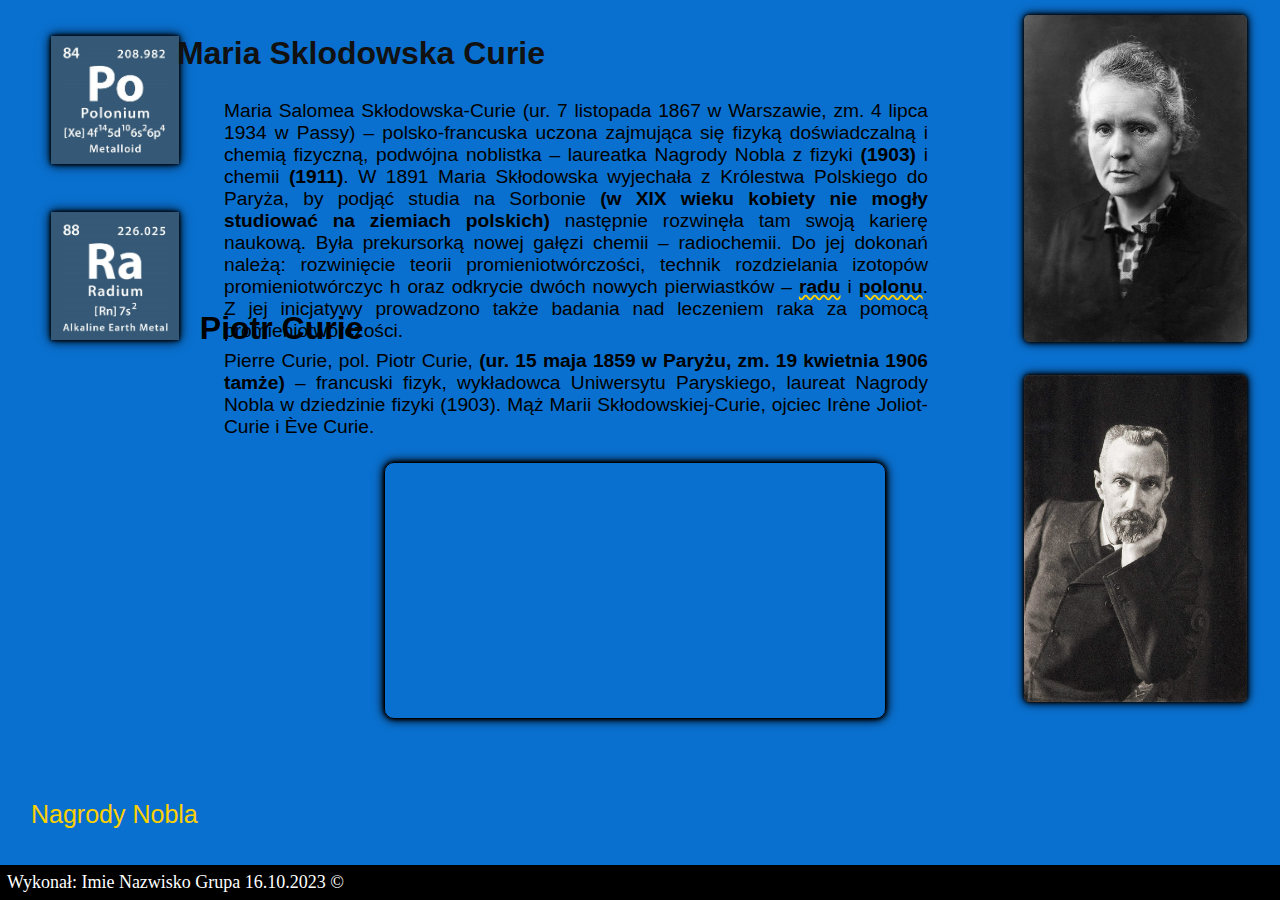
<file: index.html>
<!DOCTYPE html>
<html lang="en">
<head>
    <meta charset="UTF-8">
    <meta name="viewport" content="width=device-width, initial-scale=0.9">
    <link rel="stylesheet" href="style.css">
    <link rel="shortcut icon" href="material/home-page.png" type="image/x-icon">
    <title>Strona Główna</title>
</head>
<body>

    <!-- Heading -->
    <!-- Navigation -->
    <!-- Maria Skłodowska Curie Information -->
    <!-- Piotr Curie Information -->
    <!-- Some Videos & Grafics for presentation -->
    
   
      <button class="neon-button1"> <a href="podstrony/nagrody_nobla.html">Nagrody Nobla</a></button>
      <button class="neon-button"><a href="podstrony/polon.html"> <img src="material/Zrzut ekranu 2023-10-15 211824.jpg" alt="" width="128px" height="128px"></a></button>
      <button class="neon-button"><a href="podstrony/rad.html"><img src="material/radium.jpg" alt="" width="128px" height="128px"></a></button>

    
        <h1>Maria Sklodowska Curie</h1>
        <p>Maria Salomea Skłodowska-Curie (ur. 7 listopada 1867 w Warszawie, zm. 4 lipca 1934 w Passy) – polsko-francuska uczona zajmująca się fizyką doświadczalną i chemią fizyczną, podwójna noblistka – laureatka Nagrody Nobla z fizyki <b>(1903)</b> i chemii <b>(1911)</b>.

            W 1891 Maria Skłodowska wyjechała z Królestwa Polskiego do Paryża, 
            by podjąć studia na Sorbonie <b>(w XIX wieku kobiety nie mogły studiować na ziemiach polskich)</b> 
            następnie rozwinęła tam swoją karierę naukową. Była prekursorką nowej gałęzi chemii – radiochemii.
             Do jej dokonań należą: rozwinięcie teorii promieniotwórczości, technik rozdzielania izotopów promieniotwórczyc
             h oraz odkrycie dwóch nowych pierwiastków – <a href="podstrony/rad.html" class="link">radu</a> i <a href="podstrony/polon.html" class="link">polonu</a>.
             Z jej inicjatywy prowadzono także badania nad leczeniem raka za pomocą promieniotwórczości.</p>
        
        <h1 id="piotr_tytul">Piotr Curie</h1>
        <p id="opis_piotr">Pierre Curie, pol. Piotr Curie, <b>(ur. 15 maja 1859 w Paryżu, zm. 19 kwietnia 1906 tamże)</b> – francuski fizyk, wykładowca Uniwersytu Paryskiego, laureat Nagrody Nobla w dziedzinie fizyki (1903).

            Mąż Marii Skłodowskiej-Curie, ojciec Irène Joliot-Curie i Ève Curie.</p>

        <img src="material/maria_sklodowska.jpg" alt="maria" id="maria">
        <img src="material/Pierre_Curie_by_Dujardin_c1906.jpg" alt="Piotr" id="piotr">

        <iframe width="500" height="255" src="https://www.youtube.com/embed/m0ql8dMsfgQ?si=WZkfMusqhWOHdjLw" title="YouTube video player" frameborder="0" allow="accelerometer; autoplay; clipboard-write; encrypted-media; gyroscope; picture-in-picture; web-share" allowfullscreen></iframe>

    <footer>Wykonał: Imie Nazwisko Grupa 16.10.2023 &copy;</footer>
</body>
</html>
</file>
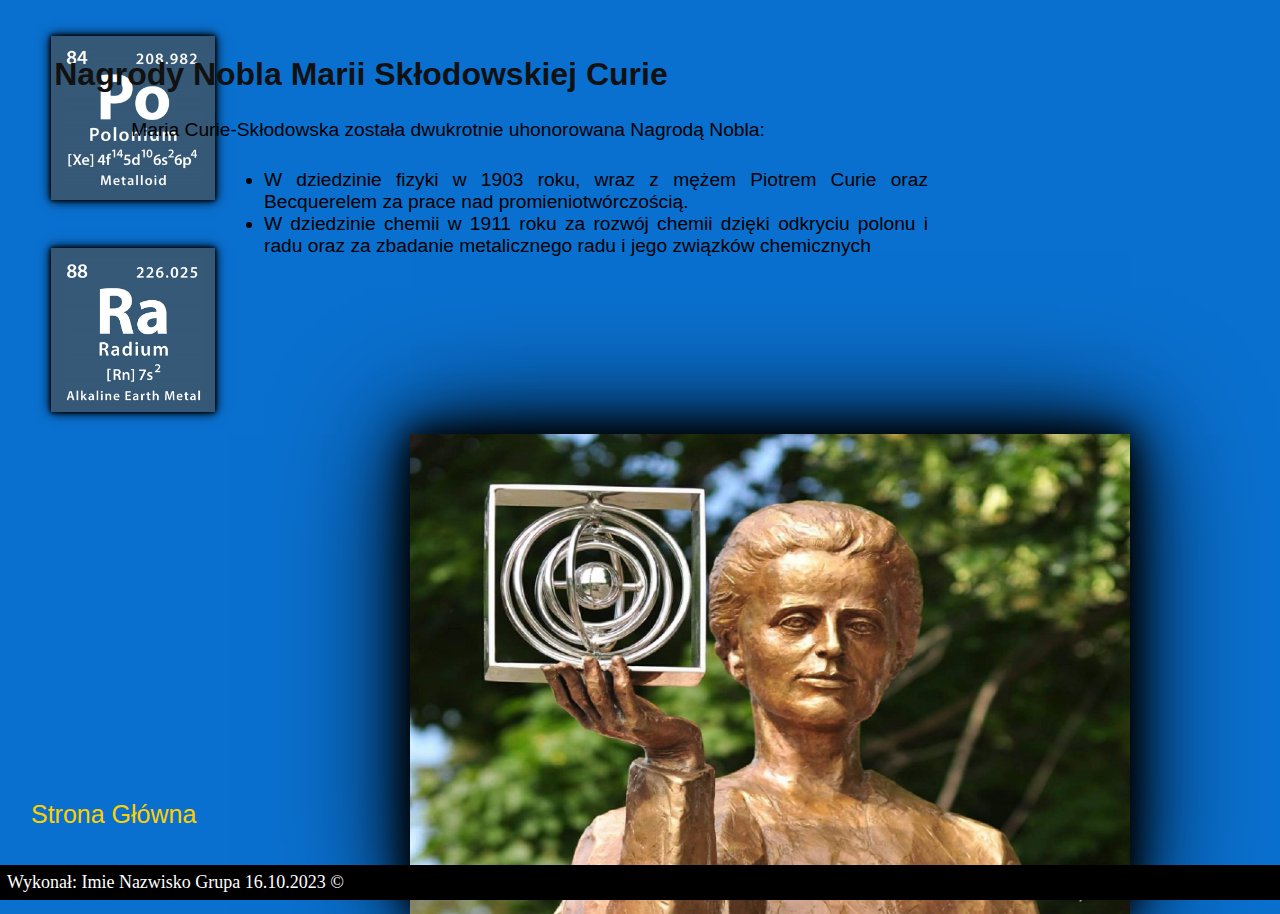
<file: podstrony/nagrody_nobla.html>
<!DOCTYPE html>
<html lang="en">
<head>
    <meta charset="UTF-8">
    <meta name="viewport" content="width=device-width, initial-scale=1.0">
    <link rel="stylesheet" href="css/style.css">
    <link rel="shortcut icon" href="nobel-prize.png" type="image/x-icon">
    <title>Nagrody Nobla</title>
</head>
<body>

 <button class="neon-button1"> <a href="/index.html">Strona Główna</a></button>
 <button class="neon-button"><a href="/podstrony/polon.html"> <img src="Zrzut ekranu 2023-10-15 211824.jpg"  width="164px" height="164px"></a></button>
 <button class="neon-button"><a href="/podstrony/rad.html"><img src="radium.jpg"  width="164px" height="164px"></a></button>


    <h1>Nagrody Nobla Marii Skłodowskiej Curie</h1>
    <p>Maria Curie-Skłodowska została dwukrotnie uhonorowana Nagrodą Nobla:
     <ul>
      <li>W dziedzinie fizyki w 1903 roku, wraz z mężem Piotrem Curie oraz Becquerelem za prace nad promieniotwórczością.</li>
      <li>W dziedzinie chemii w 1911 roku za rozwój chemii dzięki odkryciu polonu i radu oraz za zbadanie metalicznego radu i jego związków chemicznych</li>
     </ul>
    </p>
    <img src="nagroda nobla marii.jpg" id="image_nobel">
    <footer>Wykonał: Imie Nazwisko Grupa 16.10.2023 &copy;</footer>
</body>
</html>
</file>
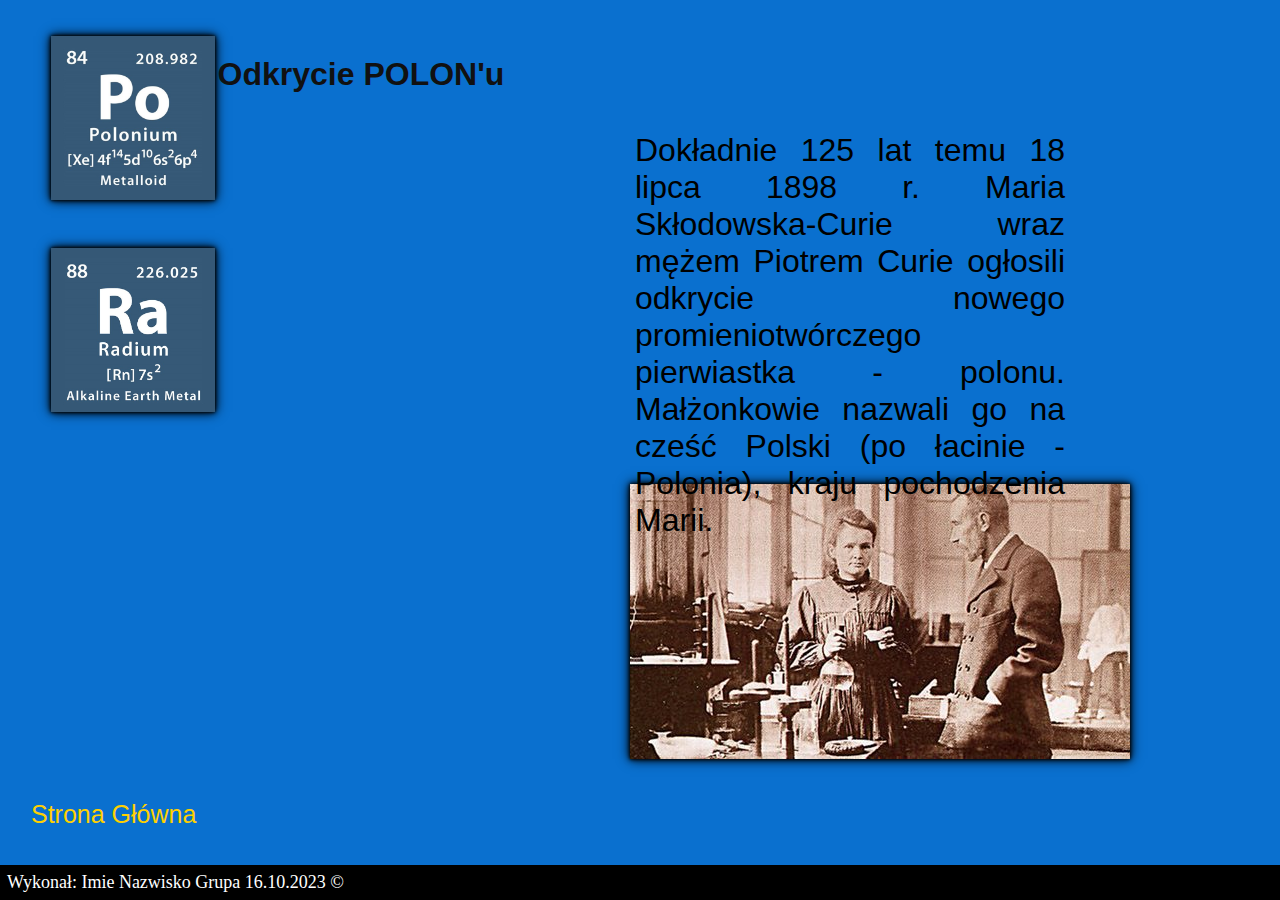
<file: podstrony/polon.html>
<!DOCTYPE html>
<html lang="en">
<head>
    <meta charset="UTF-8">
    <meta name="viewport" content="width=device-width, initial-scale=1.0">
    <link rel="shortcut icon" href="material/polonium.png" type="image/x-icon">
    <link rel="stylesheet" href="css/style.css">
    <title>POLON</title>
</head>
<body>
    <button class="neon-button1"> <a href="/index.html">Strona Główna</a></button>
    <button class="neon-button"><a href="polon.html"> <img src="Zrzut ekranu 2023-10-15 211824.jpg"  width="164px" height="164px"></a></button>
    <button class="neon-button"><a href="rad.html"><img src="radium.jpg"  width="164px" height="164px"></a></button>
    <h1>Odkrycie POLON'u</h1>
    <p class="rad_tekst">Dokładnie 125 lat temu 18 lipca 1898 r. Maria Skłodowska-Curie wraz mężem Piotrem Curie ogłosili odkrycie nowego promieniotwórczego pierwiastka - polonu. Małżonkowie nazwali go na cześć Polski (po łacinie - Polonia), kraju pochodzenia Marii.</p>
    <img src="polon_odkrycie.jpg" alt="" id="image_rad">
    <footer>Wykonał: Imie Nazwisko Grupa 16.10.2023 &copy;</footer>
</body>
</html>
</file>
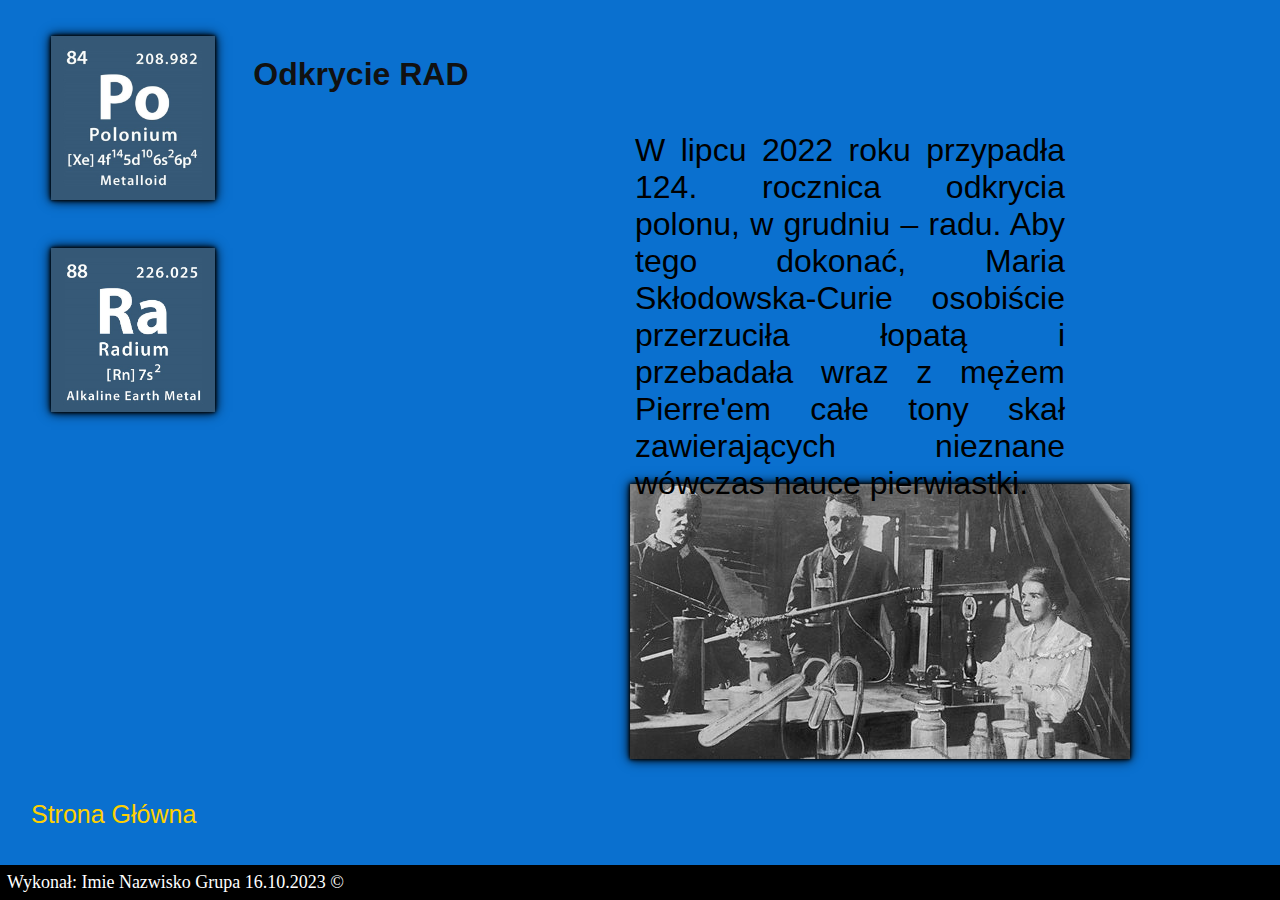
<file: podstrony/rad.html>
<!DOCTYPE html>
<html lang="en">
<head>
    <meta charset="UTF-8">
    <meta name="viewport" content="width=device-width, initial-scale=1.0">
    <link rel="shortcut icon" href="material/radium.png" type="image/x-icon">
    <link rel="stylesheet" href="css/style.css">
    <title>RAD</title>
</head>
<body>
    <button class="neon-button1"> <a href="/index.html">Strona Główna</a></button>
    <button class="neon-button"><a href="polon.html"> <img src="Zrzut ekranu 2023-10-15 211824.jpg"  width="164px" height="164px"></a></button>
    <button class="neon-button"><a href="rad.html"><img src="radium.jpg"  width="164px" height="164px"></a></button>
    
    <h1>Odkrycie RAD</h1>
    
    <p class="rad_tekst">W lipcu 2022 roku przypadła 124. rocznica odkrycia polonu, w grudniu – radu. Aby tego dokonać, Maria Skłodowska-Curie osobiście przerzuciła łopatą i przebadała wraz z mężem Pierre'em całe tony skał zawierających nieznane wówczas nauce pierwiastki.</p>
    <img src="b91cfa66-7a42-44bc-9a74-ea46adb08bbc.jpg" alt="" id="image_rad">
    <footer>Wykonał: Imie Nazwisko Grupa 16.10.2023 &copy;</footer>
</body>
</html>
</file>
<file: style.css>
* {
    margin: 0;
    padding: 0;
}


/* 
/* ".inherited-styles-for-exported-element" is a generated class for the inherited styles of the exported element, feel free to rename it. */
/*  
.inherited-styles-for-exported-element {
    color: #333;
  }
  
  h3 {
    font-family: "CerebriSans-Bold", -apple-system, BlinkMacSystemFont, "Roboto", sans-serif;
    font-size: 2em;
    font-weight: 400;
    margin-top: 0;
  }
   */
/* Text Animation */
/* https://www.youtube.com/watch?v=yefgBA1CecI */
/* https://www.youtube.com/watch?v=m0o0QNpY9-0 */
/* CSS Animation */
/* https://www.youtube.com/watch?v=SgmNxE9lWcY */
/* Buttons */
/* https://getcssscan.com/css-buttons-examples */
/* Google Fonts */
/* https://www.typewolf.com/google-fonts */
/* Website Example */
/* https://moffett.ai/ */
/* https://www.webdesign-inspiration.com/web-designs/industry/science */
/* https://www.datascience.movie/ */

body {
    overflow-y: hidden;
    background-color: rgb(10, 112, 207);
}

/* Add more styles to your content as needed */

footer {
    background: #000000;
    color: white;
    text-align: center;
    font-family: 'Times New Roman', Times, serif;
    font-size: large;
    padding: 7px;
    display: flex;
    bottom: 0;
    position: fixed;
    width: 100%;
    
}
.neon-button {
    margin: 10px;
    margin-top: 35px;
    margin-left: 50px;
    display: block;
    padding: 0;
    padding-bottom: 0;
    font-size: 45px;
    background-color: rgb(10, 112, 207);
    color: #111;
    text-align: center;
    border: 1px solid rgb(10, 112, 207);



  }
img {
    box-shadow: 0 0 3px #000000, 0 0 6px #000000, 0 0 12px #000000;
  }
.neon-button:hover {
    background-color: rgb(10, 112, 207); /* Change the background color on hover */
    color: #111; /* Change the text color on hover */
    font-weight: bolder;
}

h1 {
    font-family: sans-serif;
    position: absolute;
    top: 25px; 
    left: 28.2%; 
    transform: translateX(-50%);
    text-align: center;
    color: #111;
    padding: 10px;
}
p {
    font-family: sans-serif;
    position: absolute;
    top: 100px; 
    left: 45%; 
    transform: translateX(-50%);
    text-align: justify;
    color: black;
    font-size: larger;
}

#piotr_tytul {
    font-family: sans-serif;
    position: absolute;
    top: 300px; 
    left: 22.0%; 
    transform: translateX(-50%);
    text-align: center;
    color: black;

}
#opis_piotr {
    font-family: sans-serif;
    position: absolute;
    top: 350px; 
    left: 45%; 
    transform: translateX(-50%);
    text-align: justify;
    color: black;
    font-size: larger;
}
#maria {
    margin-top: 15px;
    top: 0;
    position: absolute;
    left: 80%;
    height: 327px;
    width: 223px;
    box-shadow: 0 0 3px #000000, 0 0 6px #000000, 0 0 12x #000000;
    border: none;
    border-radius: 5px;
}
#maria:hover {
    box-shadow: 0 0 3px #ffd000, 0 0 6px #ffd000, 0 0 12x #ffd000;

}
#piotr {
    margin-top: 25px;
    top: 350px;
    position: absolute;
    left: 80%;
    height: 327px;
    width: 223px;
    box-shadow: 0 0 3px #000000, 0 0 6px #000000, 0 0 12x #000000;
    border: none;
    border-radius: 5px;
    
}
iframe {
    position: absolute;
    left: 30%;
    margin-top: 100px;
    border: 1px solid black;
    border-radius: 10px;
    box-shadow: 0 0 3px #000000, 0 0 6px #000000, 0 0 12px #000000;
}
.neon-button1 {
    position: fixed;
    bottom: 50px;
    margin: 10px;
    display: block;
    padding: 10px 20px;
    font-size: 25px;
    background-color: rgb(10, 112, 207);
    color: rgb(39, 39, 39);
    text-align: center;
    border: 1px solid rgb(10, 112, 207);
}
.neon-button1 a {
 color: #ffd000;
 text-decoration: none;
}
.neon-button1:hover {
    font-weight: bold;
    color: rgb(236, 181, 0);
}
.link {
    font-weight: bold;
    color: black;
    text-decoration: #ffd000 wavy underline;
}
</file>
<file: podstrony/css/style.css>
body {
 overflow-y: hidden;
 background-color: rgb(10, 112, 207);
 margin: 0;
}
.neon-button {
    margin: 10px;
    margin-top: 35px;
    margin-left: 50px;
    display: block;
    padding: 0;
    padding-bottom: 0;
    font-size: 45px;
    background-color: rgb(10, 112, 207);
    color: #111;
    text-align: center;
    border: 1px solid rgb(10, 112, 207);
  }
.neon-button1 {
    position: fixed;
    bottom: 50px;
    margin: 10px;
    display: block;
    padding: 10px 20px;
    font-size: 25px;
    background-color: rgb(10, 112, 207);
    color: rgb(39, 39, 39);
    text-align: center;
    border: 1px solid rgb(10, 112, 207);
}
.neon-button1 a {
 color: #ffd000;
 text-decoration: none;
}
.neon-button1:hover {
    font-weight: bold;
    color: rgb(236, 181, 0);
}
.link {
    font-weight: bold;
    color: black;
    text-decoration: #ffd000 wavy underline;
}
#image_nobel {
    float: right;
    margin-right: 150px;
    height: 480px;
    width: 720px;
    box-shadow: 0 0 30px #000000, 0 0 60px #000000, 0 0 120px #000000;
}
h1 {
    font-family: sans-serif;
    position: absolute;
    top: 25px; 
    left: 28.2%; 
    transform: translateX(-50%);
    text-align: center;
    color: #111;
    padding: 10px;
}
p {
    font-family: sans-serif;
    position: absolute;
    top: 100px; 
    left: 35%; 
    transform: translateX(-50%);
    text-align: justify;
    color: black;
    font-size: larger;
}
ul {
    font-family: sans-serif;
    position: absolute;
    top: 150px; 
    left: 45%; 
    transform: translateX(-50%);
    text-align: justify;
    color: black;
    font-size: larger;
}
footer {
    background: #000000;
    color: white;
    text-align: center;
    font-family: 'Times New Roman', Times, serif;
    font-size: large;
    padding: 7px;
    display: flex;
    bottom: 0;
    position: fixed;
    width: 100%;
   }
img {
    box-shadow: 0 0 3px #000000, 0 0 6px #000000, 0 0 12px #000000;

}
#image_rad {
    float: right;
    margin-right: 150px;
    margin-top: 50px;
}
.rad_tekst {
    color: #000000;
    left: 850px;
    font-size: 32px;
}
/* Add more styles to your content as needed
footer {
 background: #000000;
 color: white;
 text-align: center;
 font-family: 'Times New Roman', Times, serif;
 font-size: large;
 padding: 7px;
 display: flex;
 bottom: 0;
 position: fixed;
 width: 100%;
}
p {
 margin-top: 100;
 
 font-size: 60px;
 font-family: sans-serif;
 text-align: left;
}
ul li {
 font-size: 38px;
 font-family: system-ui, -apple-system, BlinkMacSystemFont, 'Segoe UI', Roboto, Oxygen, Ubuntu, Cantarell, 'Open Sans', 'Helvetica Neue', sans-serif;
} */
/* img {
 float: right;
 height: 386px;
 width: 530px;
 box-shadow: 0 0 3px #000000, 0 0 6px #000000, 0 0 12px #000000;
} */
</file>
